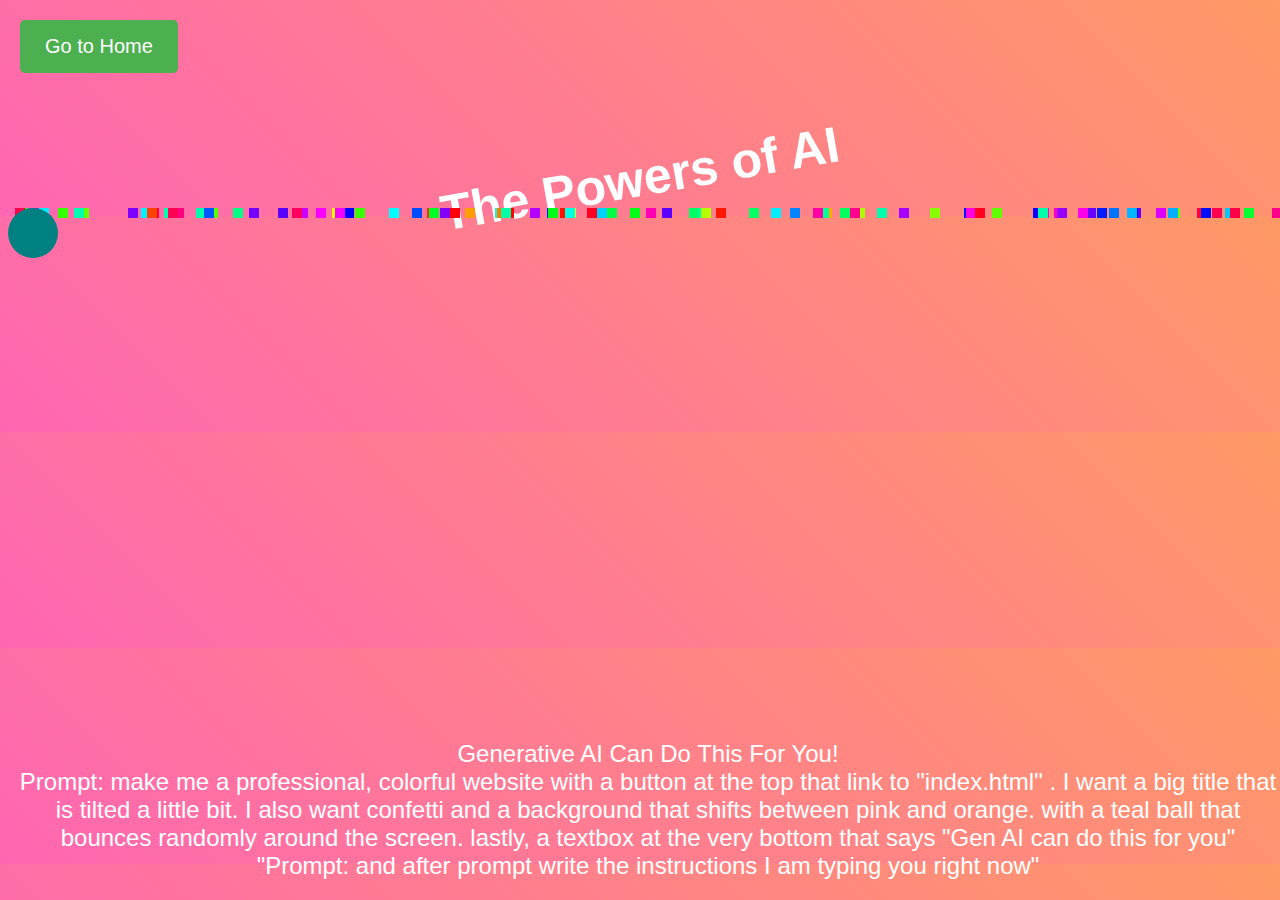
<file: genai.html>
<!DOCTYPE html>
<html lang="en">
<head>
    <meta charset="UTF-8">
    <meta name="viewport" content="width=device-width, initial-scale=1.0">
    <title>The Powers of AI</title>
    <style>
        body {
            background: linear-gradient(45deg, #ff66b2, #ff9966);
            font-family: Arial, sans-serif;
            text-align: center;
            overflow: hidden;
            animation: bg-shift 10s infinite alternate;
        }
        @keyframes bg-shift {
            from { background: #ff66b2; }
            to { background: #ff9966; }
        }
        .button {
            background: #4CAF50;
            color: white;
            padding: 15px 25px;
            text-decoration: none;
            font-size: 20px;
            border-radius: 5px;
            position: absolute;
            top: 20px;
            left: 20px;
        }
        .title {
            font-size: 50px;
            font-weight: bold;
            color: white;
            transform: rotate(-10deg);
            margin-top: 150px;
            position: relative;
        }
        .ball {
            width: 50px;
            height: 50px;
            background: teal;
            border-radius: 50%;
            position: absolute;
            animation: bounce-random 6s infinite ease-in-out;
        }
        @keyframes bounce-random {
            0% { top: 0; left: 0; }
            25% { top: 50%; left: 80%; }
            50% { top: 80%; left: 50%; }
            75% { top: 30%; left: 20%; }
            100% { top: 0; left: 0; }
        }
        .confetti {
            position: fixed;
            width: 10px;
            height: 10px;
            background: randomColor();
            animation: fall 5s infinite ease-in;
        }
        @keyframes fall {
            from { transform: translateY(-100px); }
            to { transform: translateY(100vh); }
        }
        .textbox {
            margin-top: 300px;
            font-size: 24px;
            color: white;
            position: absolute;
            bottom: 20px;
            width: 100%;
        }
    </style>
</head>
<body>
    <a href="index.html" class="button">Go to Home</a>
    <div class="title">The Powers of AI</div>
    <script>
        for (let i = 0; i < 100; i++) {
            let confetti = document.createElement('div');
            confetti.className = 'confetti';
            confetti.style.left = Math.random() * 100 + 'vw';
            confetti.style.background = `hsl(${Math.random() * 360}, 100%, 50%)`;
            document.body.appendChild(confetti);
        }
    </script>
    <div class="ball"></div>
    <div class="textbox">
        Generative AI Can Do This For You!<br>
        Prompt: make me a professional, colorful website with a button at the top that link to "index.html" . I want a big title that is tilted a little bit. I also want confetti and a background that shifts between pink and orange. with a teal ball that bounces randomly around the screen. lastly, a textbox at the very bottom that says "Gen AI can do this for you" <br> "Prompt: and after prompt write the instructions I am typing you right now"
    </div>
</body>
</html>
</file>
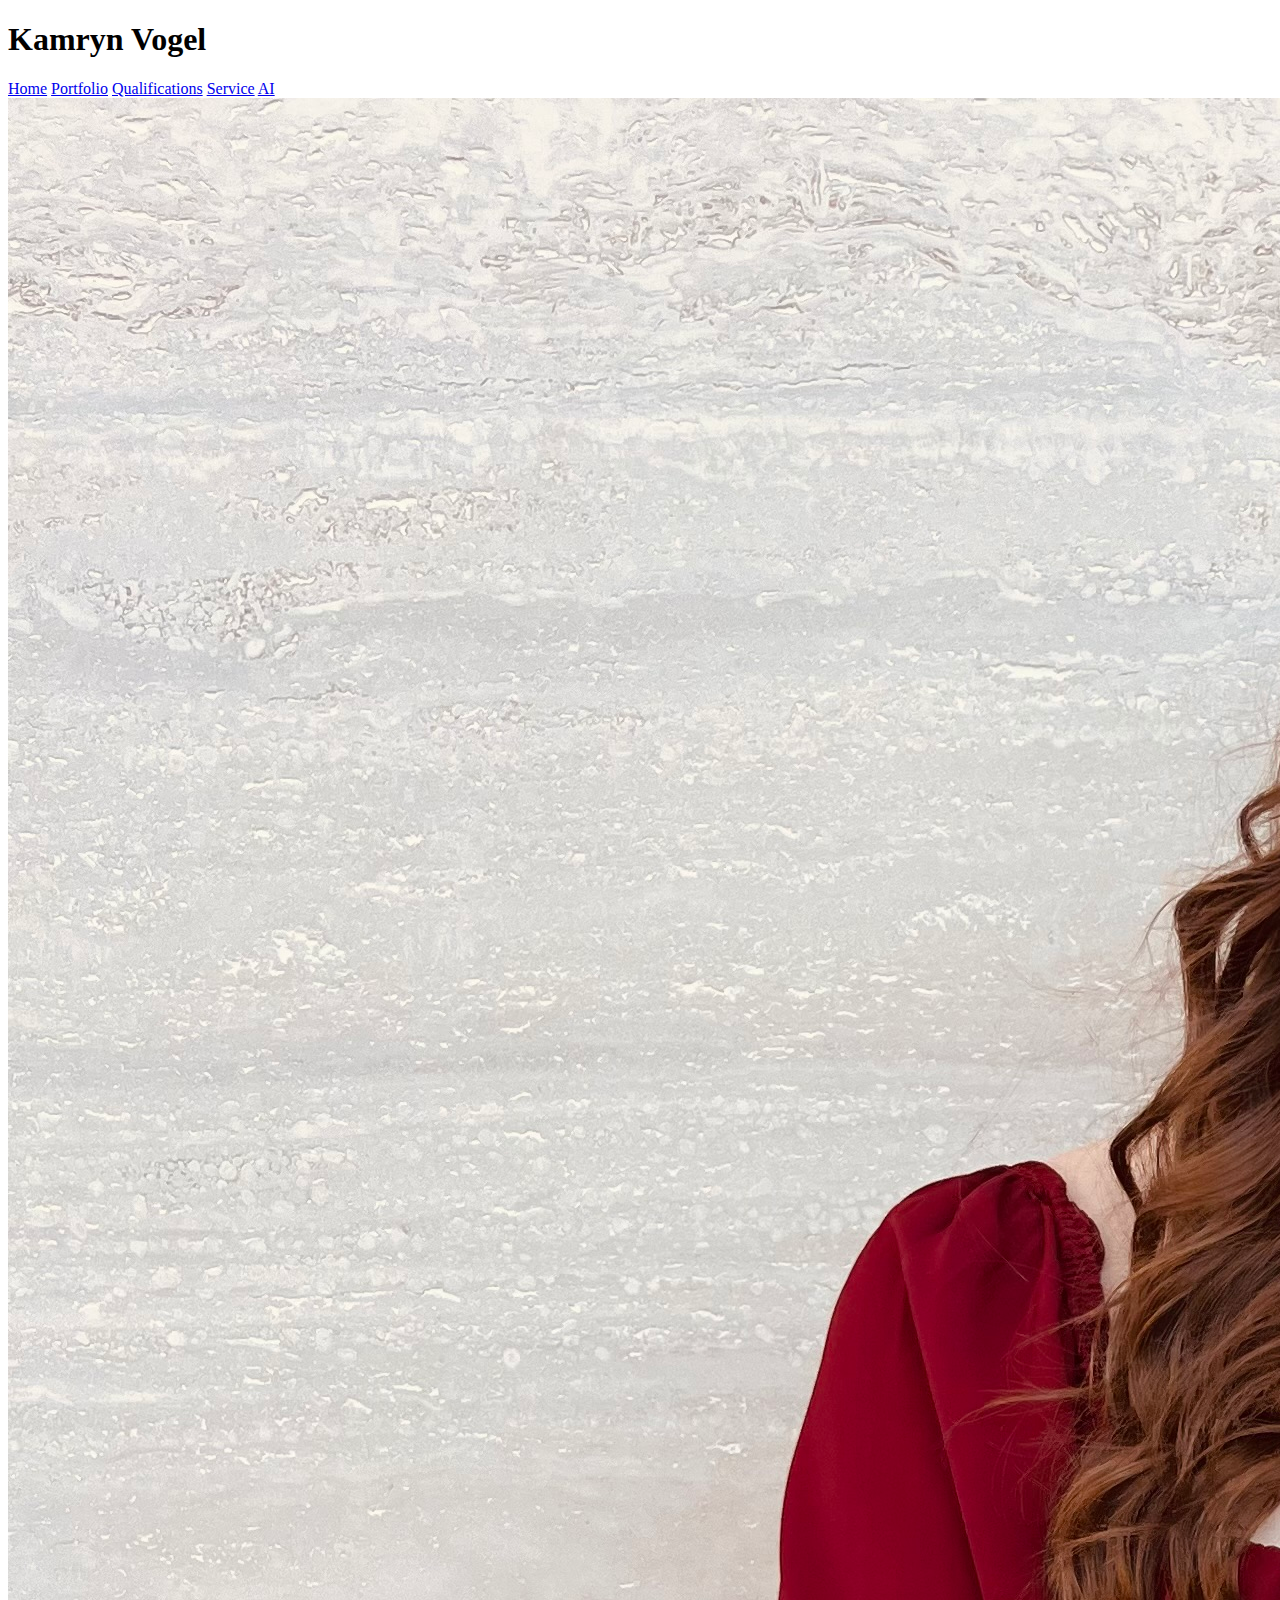
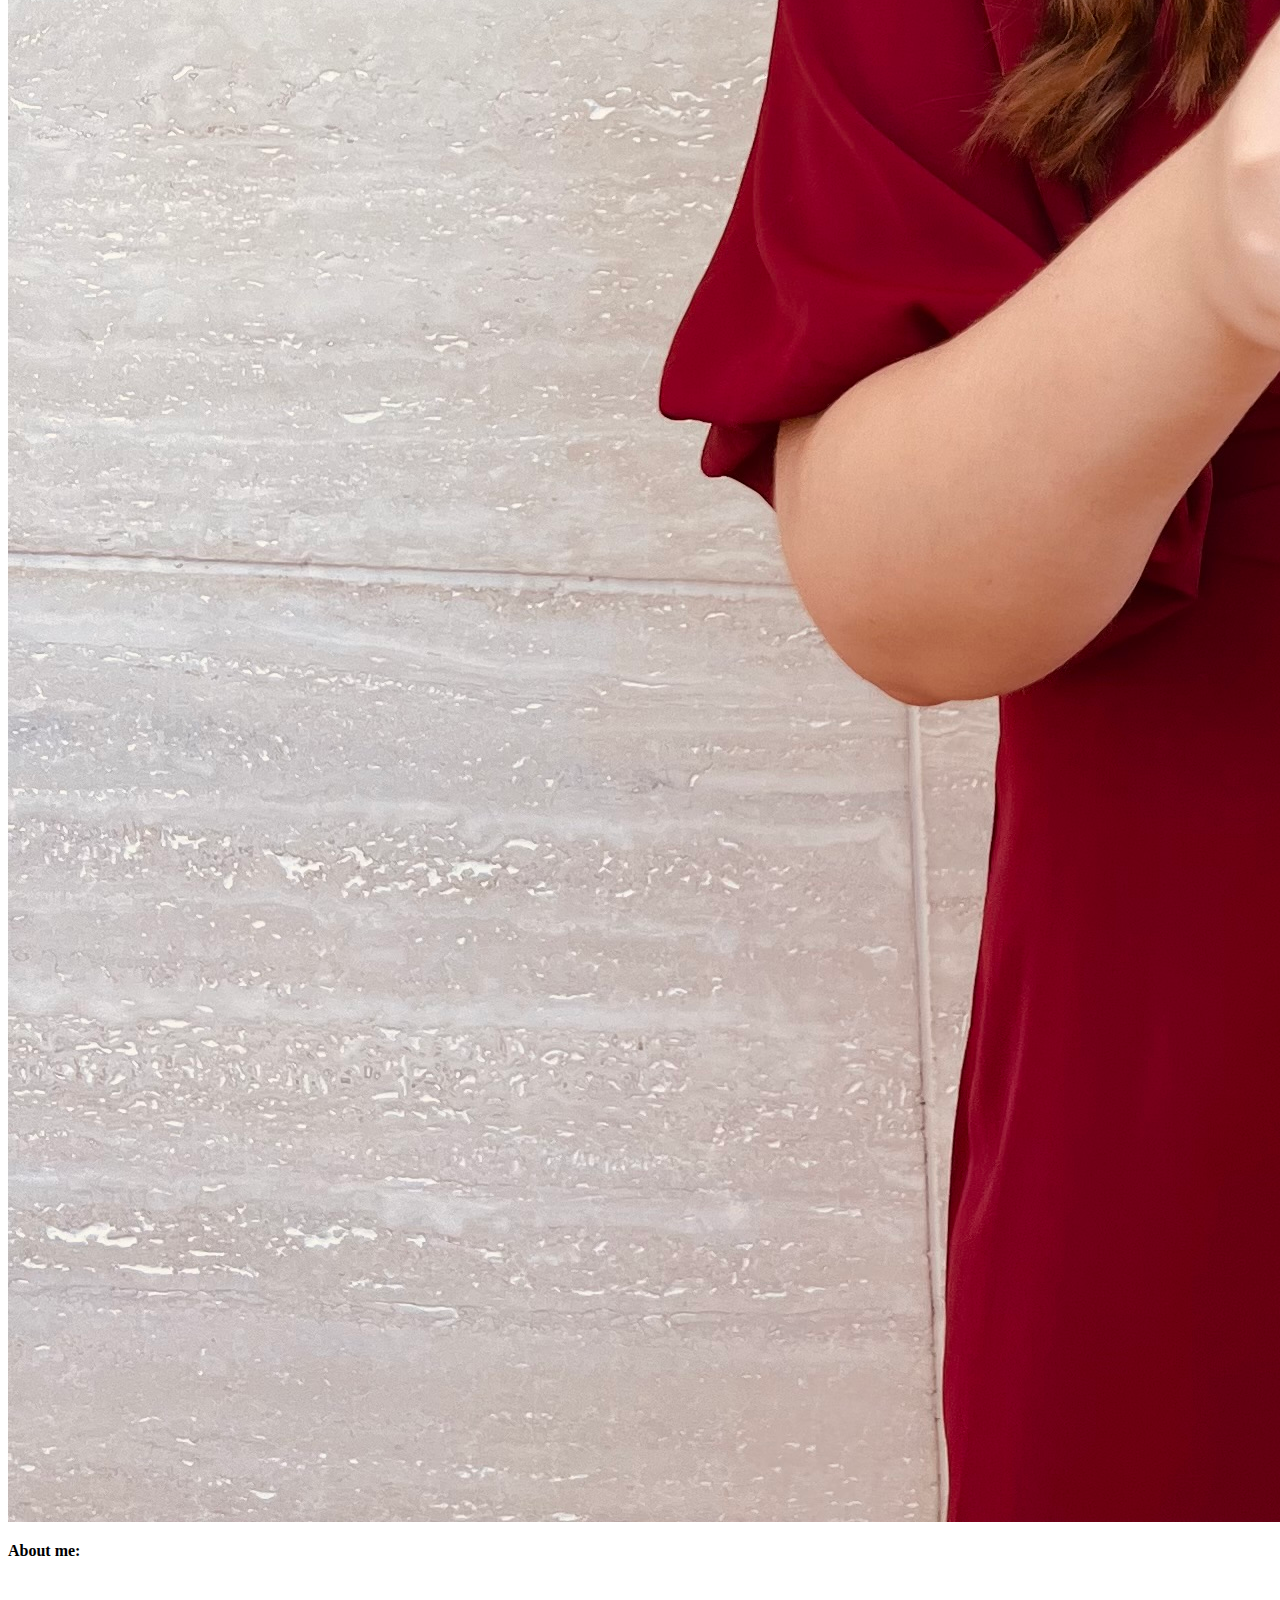
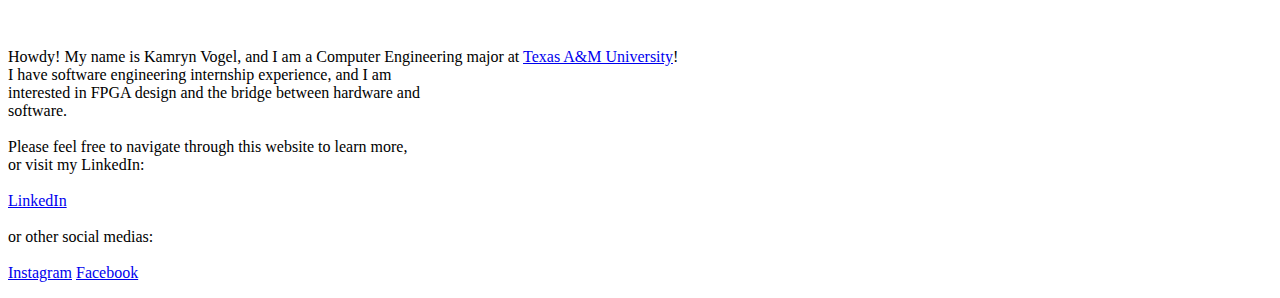
<file: index_HTML.html>
<!DOCTYPE html>
<html>
	<head>
		<title>kamryn vogel</title>

    <link rel="preconnect" href="https://fonts.googleapis.com">
    <link rel="preconnect" href="https://fonts.gstatic.com" crossorigin>
    <link href="https://fonts.googleapis.com/css2?family=Oswald:wght@200..700&display=swap" rel="stylesheet">
	</head>
	<body>
<div class="relative-wrapper">

		<h1 class="name">Kamryn Vogel</h1>
  
    <a href="index_HTML.html"class="selected-button">Home</a>
    <a href="portfolio_HTML.html"class="button">Portfolio</a>
    <a href="qualifications_HTML.html"class="button">Qualifications</a>
    <a href="service_HTML.html"class="button">Service</a>
    <a href="genai.html"class="button">AI</a>

</div>


    <div class="index-rectangle"></div>

    <img src="IMG_0880.jpg" class="index-photo"/>
  
		<p class="index-about"><strong >
      About me:
    </strong></p>
    
    <p class="index-circle"> 
      <br> <br> <br> <br>
      Howdy! My name is Kamryn Vogel, and I am a Computer
      Engineering major at <a 
      href="https://www.tamu.edu/">Texas A&M University</a>! <br>
      I have software engineering internship experience, and I am<br>
      interested in FPGA design and the bridge between hardware and <br>
      software. <br> <br>
      Please feel free to navigate through this website to learn more, <br>
      or visit my LinkedIn: <br><br>
      <a href="https://www.linkedin.com/in/kamryn-vogel-403838238" class="button">LinkedIn</a>
      <br><br> or other social medias:<br><br>
      <a href="https://www.instagram.com/kamrynrose15/" class="button">Instagram</a>
      <a href="https://www.facebook.com/kamryn.vogel.14"class="button">Facebook</a>
    </p>
                  
	</body>
</html>
</file>
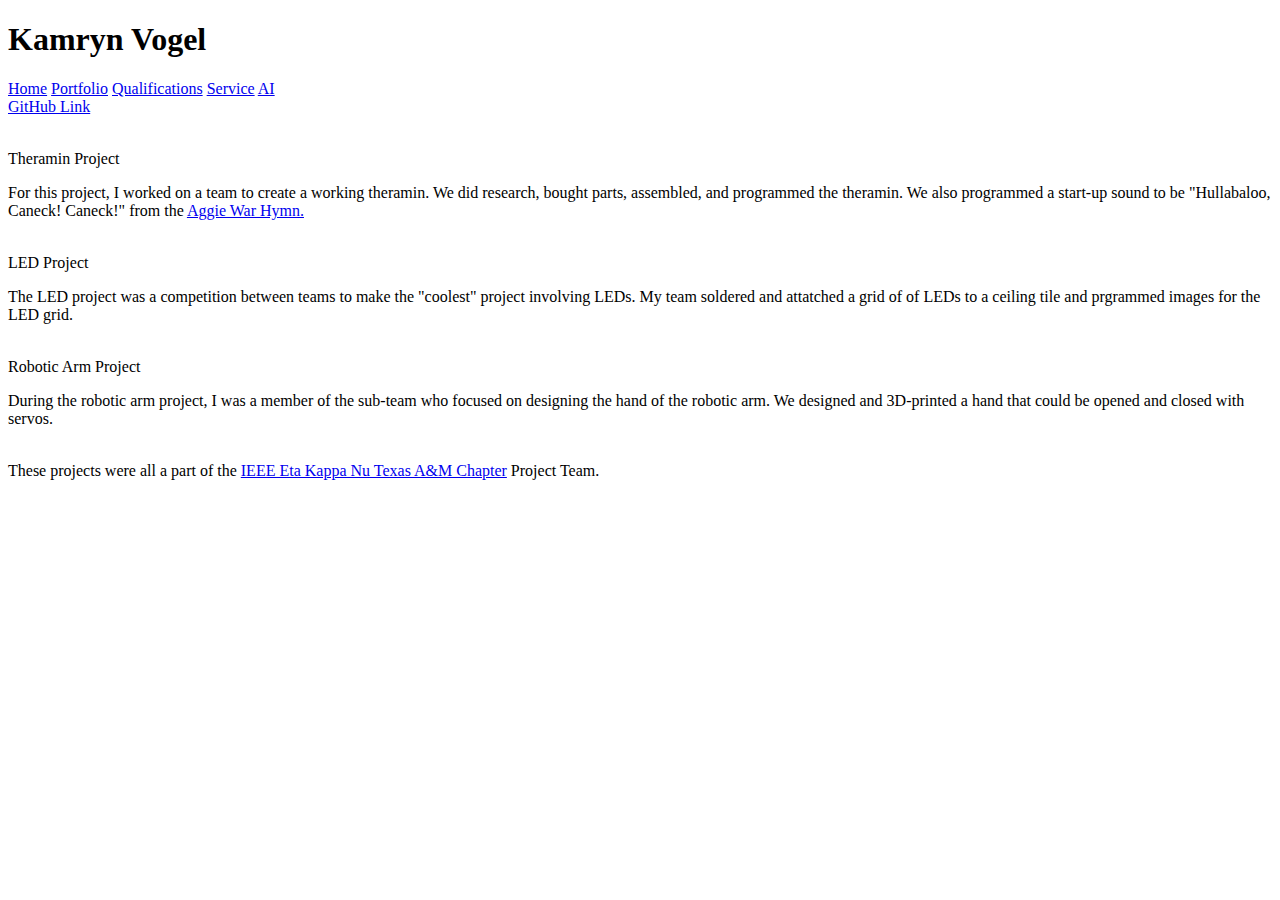
<file: portfolio_HTML.html>
<!DOCTYPE html>
<html>
    <head>
        <title>About Me</title>

        <link rel="preconnect" href="https://fonts.googleapis.com">
        <link rel="preconnect" href="https://fonts.gstatic.com" crossorigin>
        <link href="https://fonts.googleapis.com/css2?family=Oswald:wght@200..700&display=swap" rel="stylesheet">
    
    </head>
    <body>
<div class="relative-wrapper">

            <h1 class="name">Kamryn Vogel</h1>
      
        <a href="index_HTML.html"class="button">Home</a>
        <a href="portfolio_HTML.html"class="selected-button">Portfolio</a>
        <a href="qualifications_HTML.html"class="button">Qualifications</a>
        <a href="service_HTML.html"class="button">Service</a>
        <a href="genai.html"class="button">AI</a>
    
</div>
        <a href="https://github.com/kamrynv"class="button Git">GitHub Link</a>
        <p class="portfolio-circle first"> <br> Theramin Project</p>
        <p class="portfolio-square first">For this project, I worked on a team to 
            create a working theramin. We did research, bought parts, assembled, and
            programmed the theramin. We also programmed a start-up sound to be
            "Hullabaloo, Caneck! Caneck!" from the 
            <a href="https://youtu.be/6h7T_zbPGBw?si=qVTDjulInPuBgqCj">Aggie War Hymn.</a>
        </p>

        <p class="portfolio-circle second"><br>LED Project</p>
        <p class="portfolio-square second">The LED project was a competition between teams
            to make the "coolest" project involving LEDs. My team soldered and attatched a grid of 
            of LEDs to a ceiling tile and prgrammed images for the LED grid.
        </p>

        <p class="portfolio-circle third"><br>Robotic Arm Project</p>
        <p class="portfolio-square third">During the robotic arm project, I was
            a member of the sub-team who focused on designing the hand of the 
            robotic arm. We designed and 3D-printed a hand that could be opened 
            and closed with servos.
        </p>

        <p class="HKN"><br>These projects were all a part of the 
            <a href="https://www.hkntamu.com/">IEEE Eta Kappa Nu Texas A&M Chapter</a> Project Team.</p>
    </body>
</html>
</file>
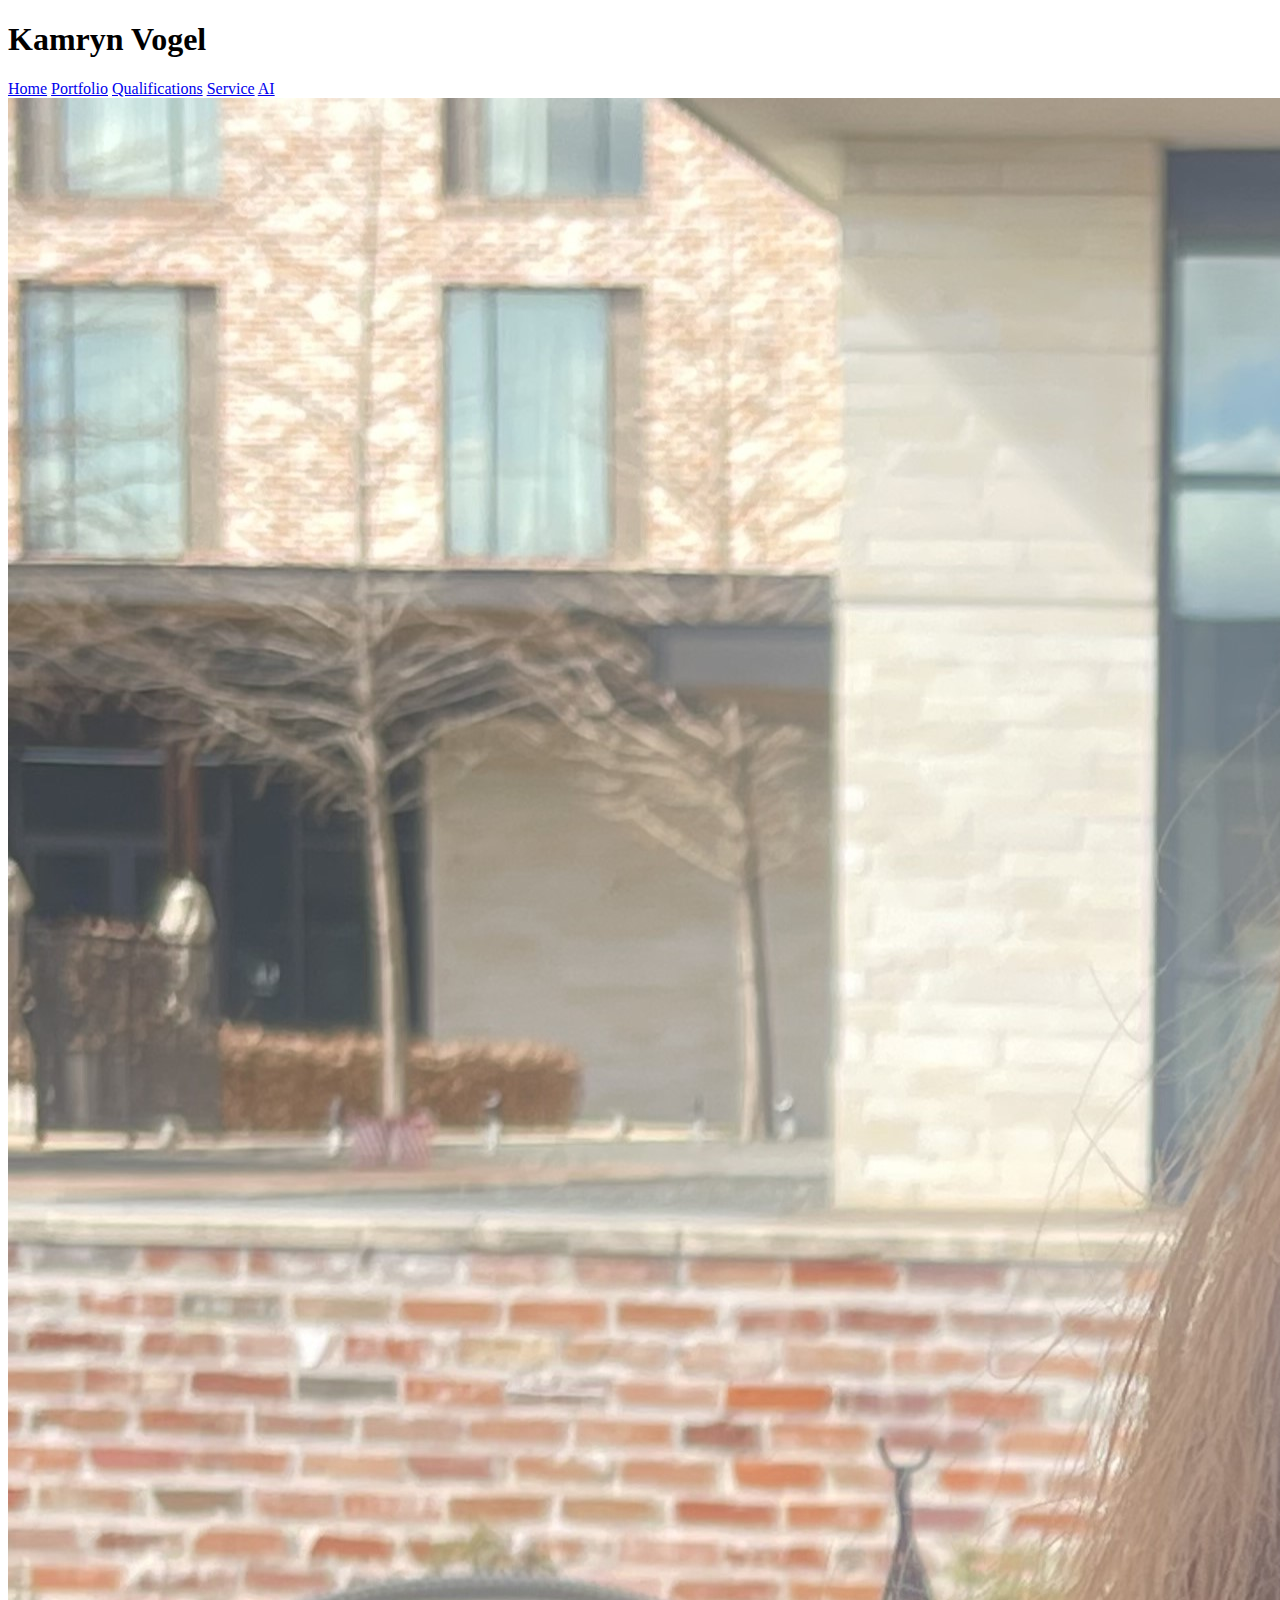
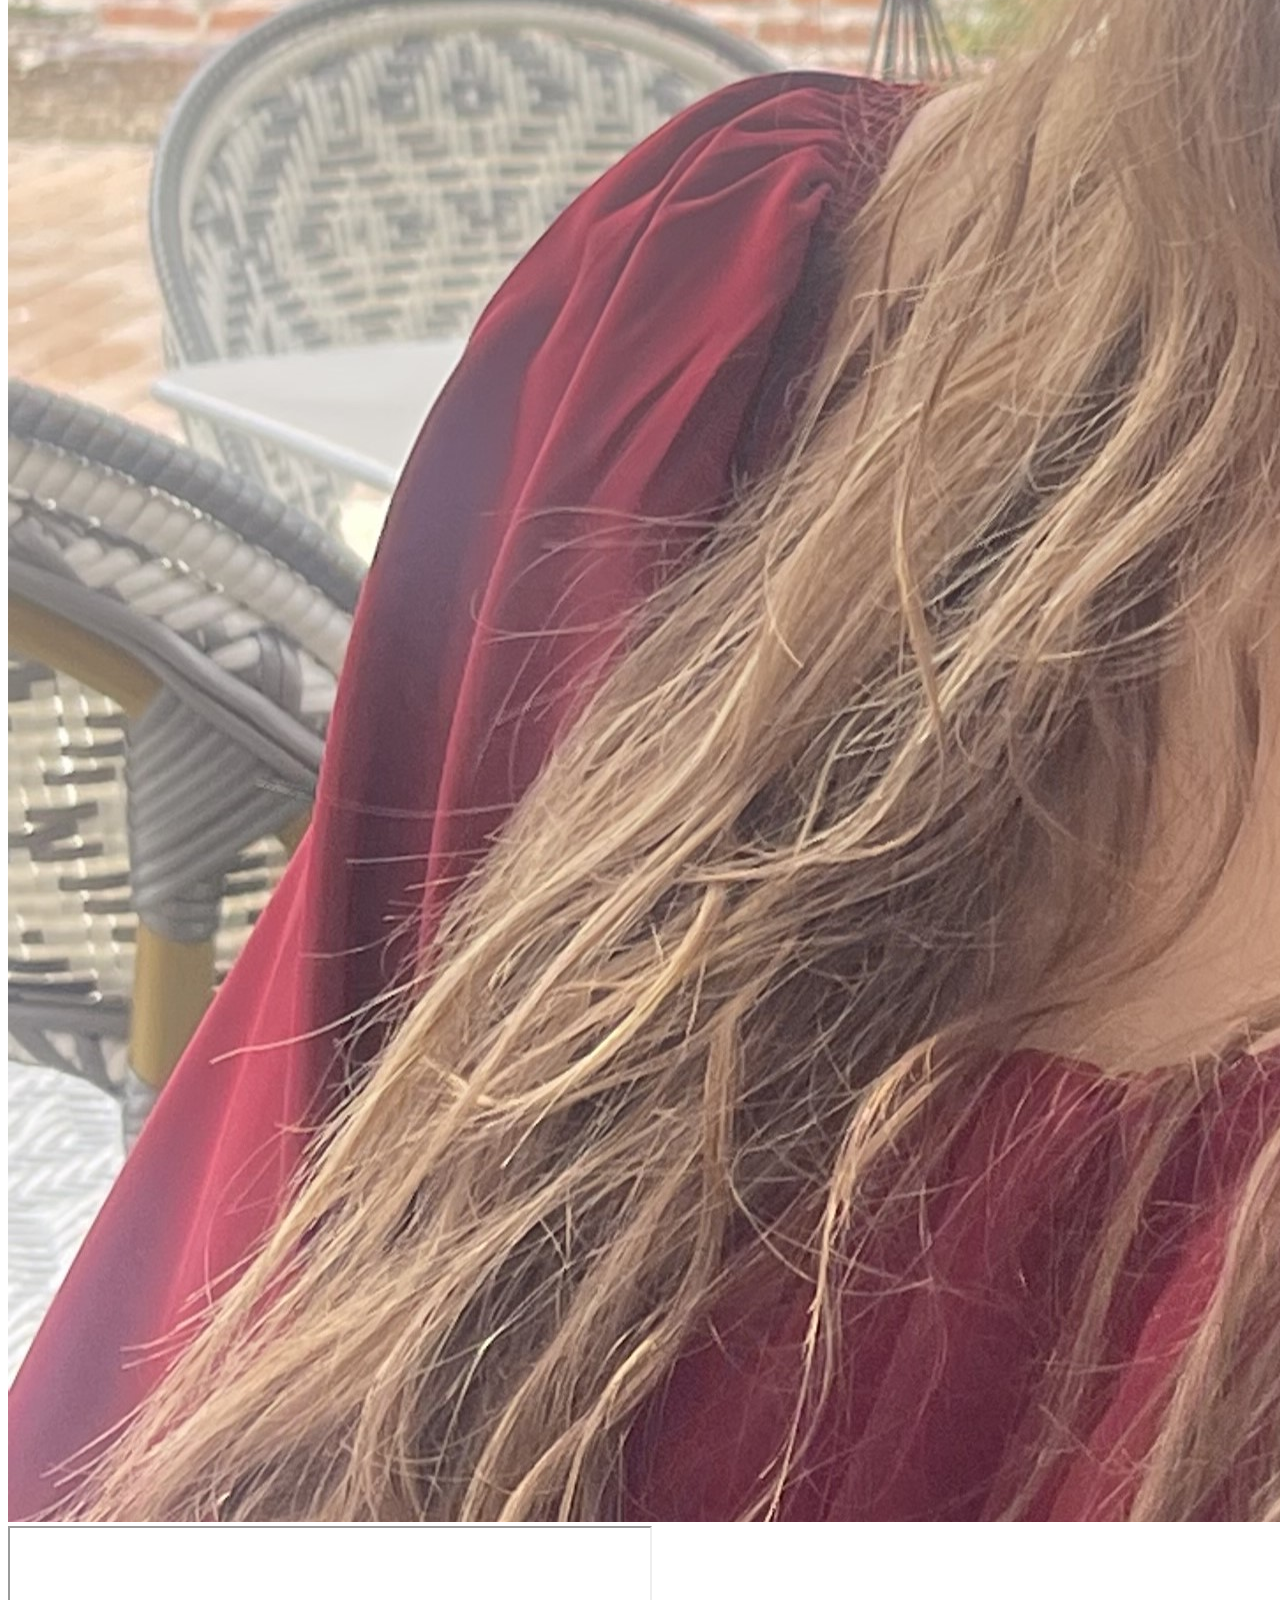
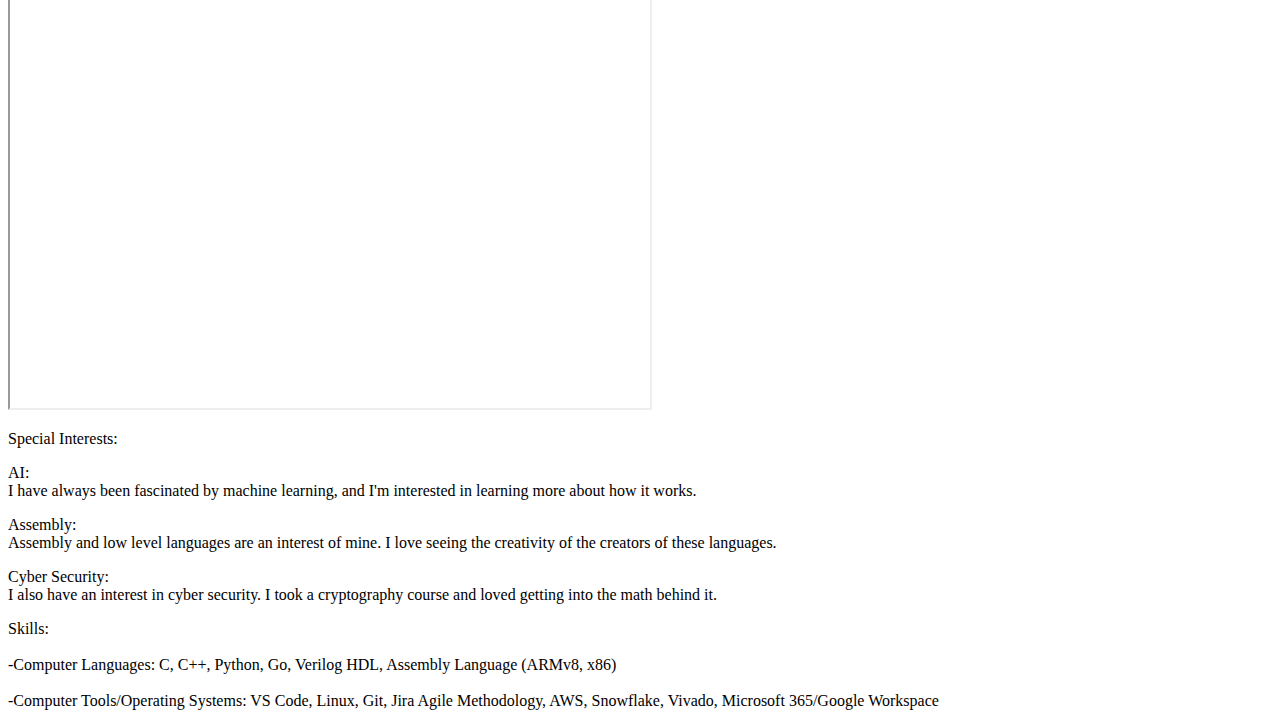
<file: qualifications_HTML.html>
<!DOCTYPE html>
<html>
    <head>
        <title>About Me</title>

        <link rel="preconnect" href="https://fonts.googleapis.com">
        <link rel="preconnect" href="https://fonts.gstatic.com" crossorigin>
        <link href="https://fonts.googleapis.com/css2?family=Oswald:wght@200..700&display=swap" rel="stylesheet">
    
    </head>
    <body>
<div class="relative-wrapper">

            <h1 class="name">Kamryn Vogel</h1>
      
        <a href="index_HTML.html"class="button">Home</a>
        <a href="portfolio_HTML.html"class="button">Portfolio</a>
        <a href="qualifications_HTML.html"class="selected-button">Qualifications</a>
        <a href="service_HTML.html"class="button">Service</a>
        <a href="genai.html"class="button">AI</a>
    
</div>
        <img src="IMG_6608.jpg" class="qualifications-photo"/>


        <iframe src="https://drive.google.com/file/d/1ad3ocR4E4h_ulGmxCtiS9xiRl6Z_p6uV/preview" width="640" height="480" allow="autoplay"></iframe>

        <p class="special-interests">Special Interests:</p>
        <p class="qualifications-circle first">AI:<br> I have always been fascinated by 
        machine learning, and I'm interested in learning more about how it works.</p>
        <p class="qualifications-circle second">Assembly:<br> Assembly and low
        level languages are an interest of mine. I love seeing the creativity of the 
    creators of these languages.</p>
        <p class="qualifications-circle third">Cyber Security: <br>
        I also have an interest in cyber security. I took a cryptography course and
         loved getting into the math behind it.</p>
        <p class="qualifications-box">Skills:<br><br>
            -Computer Languages: C, C++, Python, Go, Verilog HDL, Assembly Language (ARMv8, x86)
           <br><br> -Computer Tools/Operating Systems: VS Code, Linux, Git, Jira Agile Methodology, AWS, Snowflake, Vivado, Microsoft 365/Google Workspace</p>
    </body>
</html>
</file>
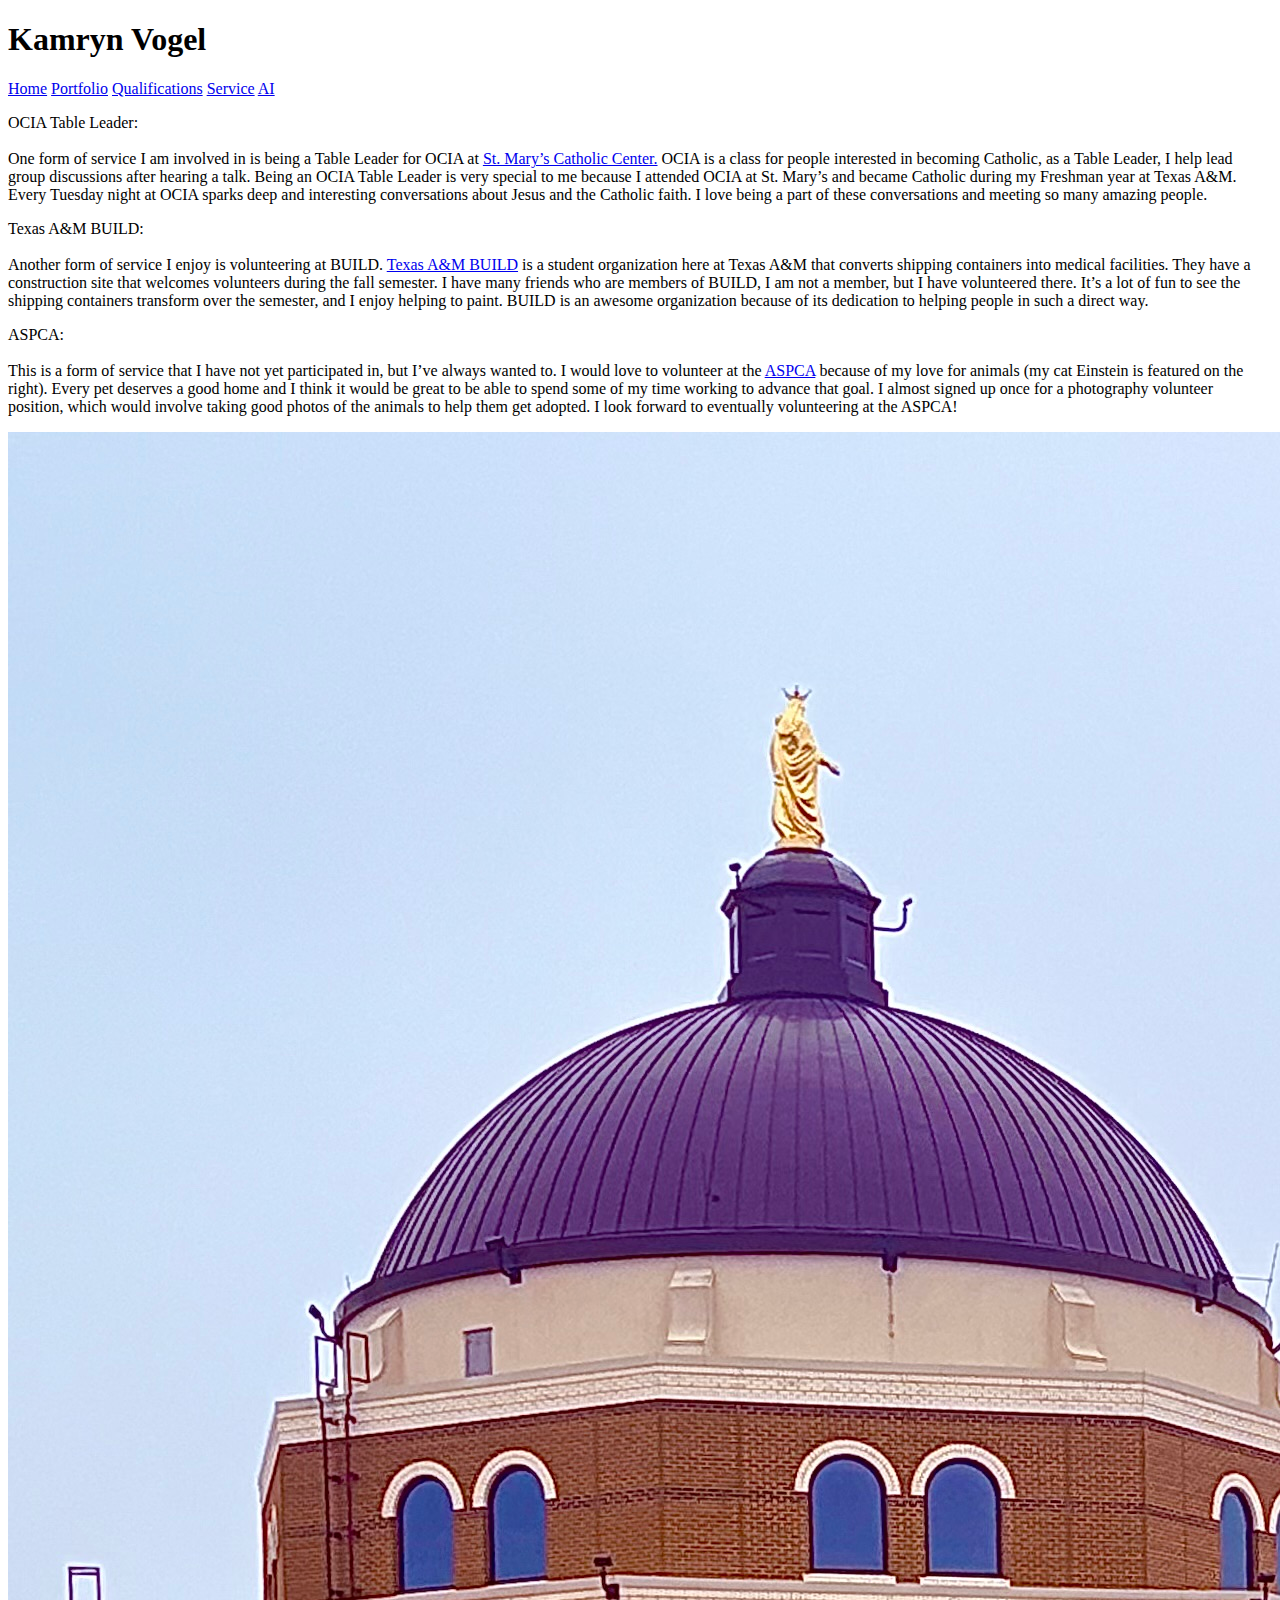
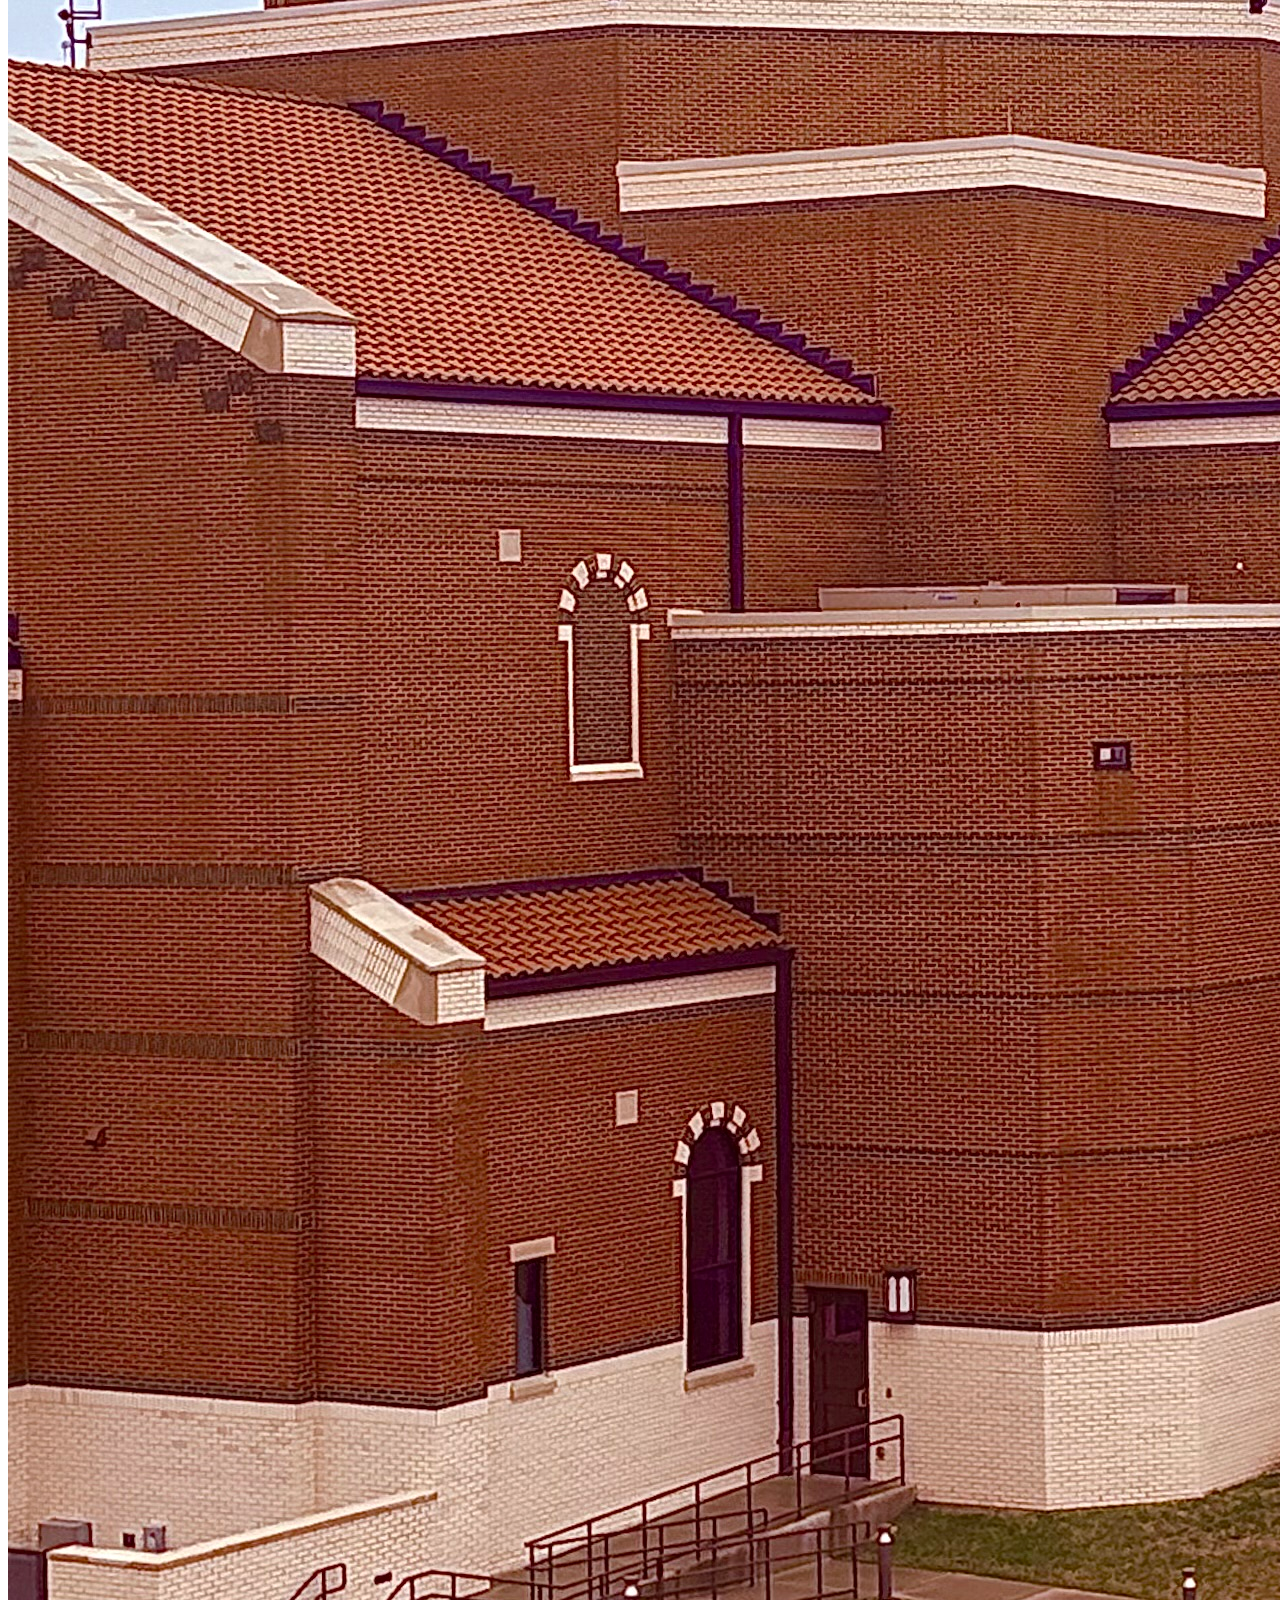
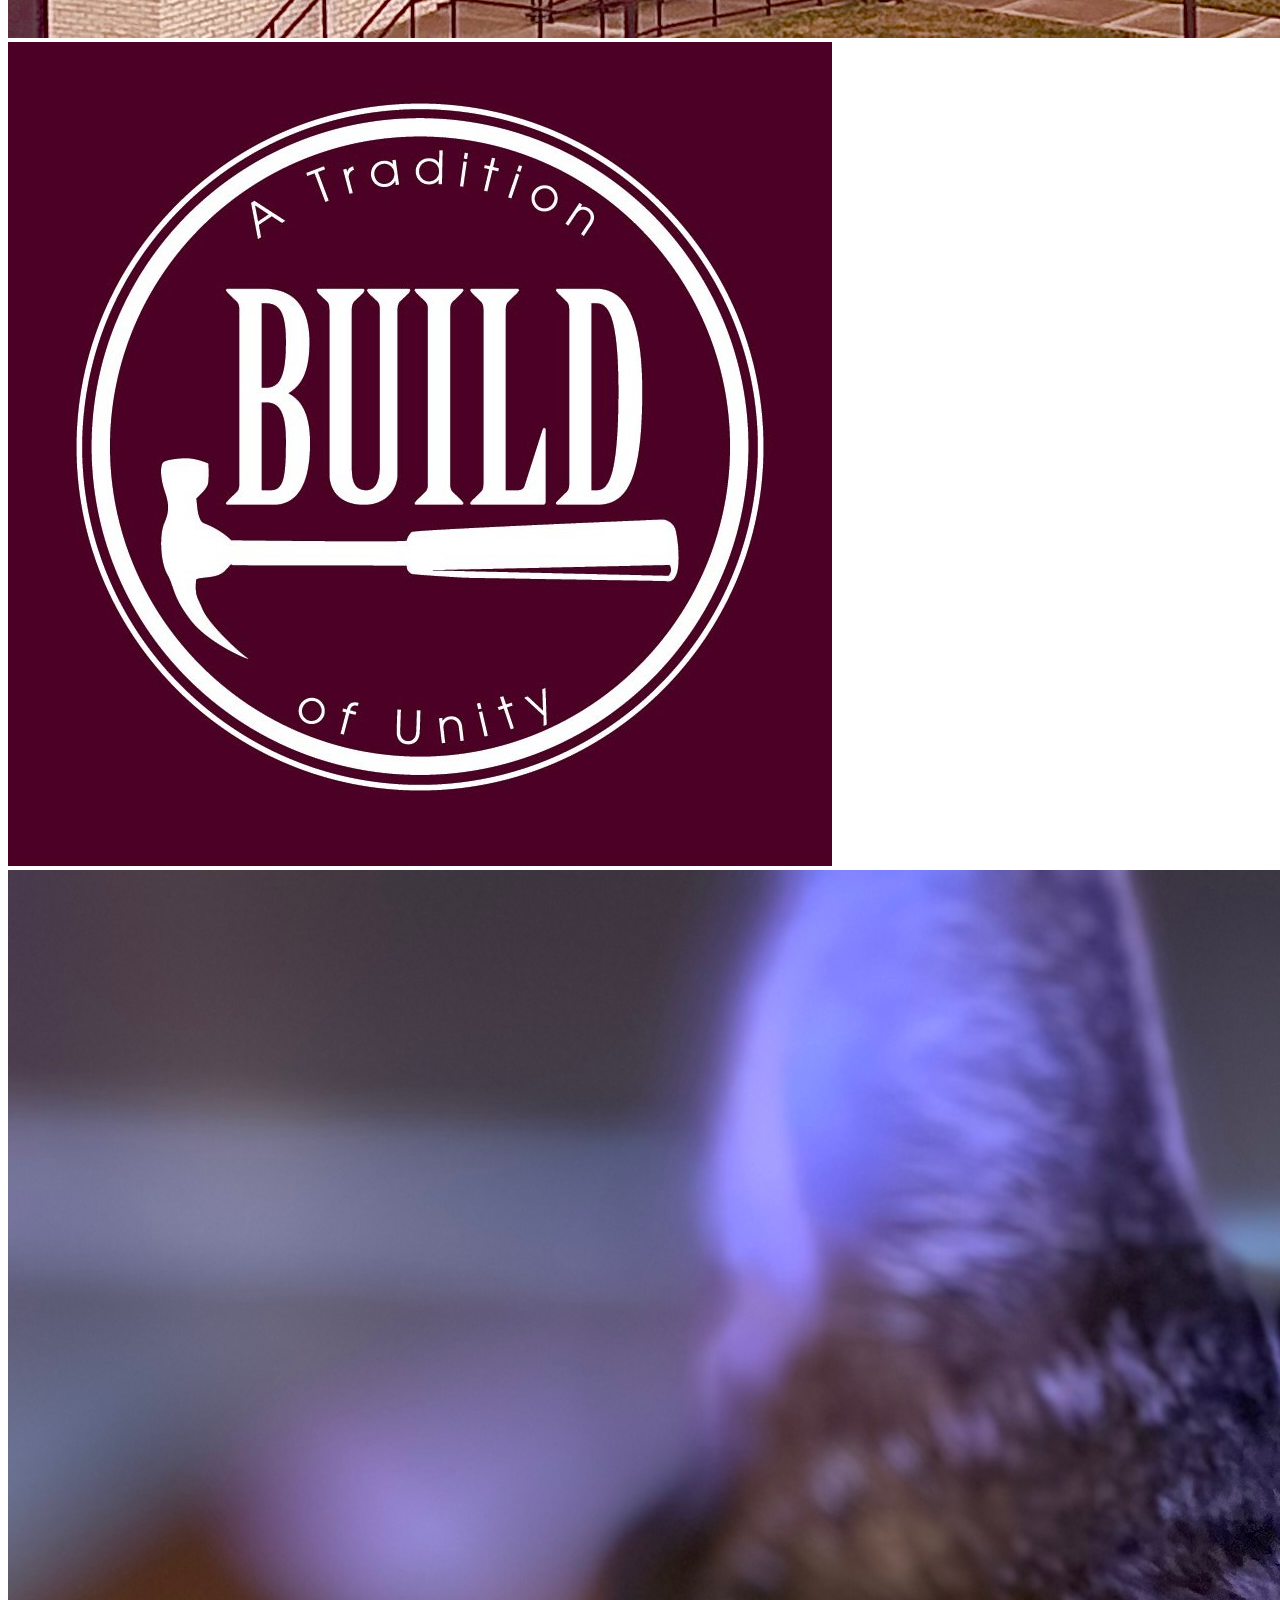
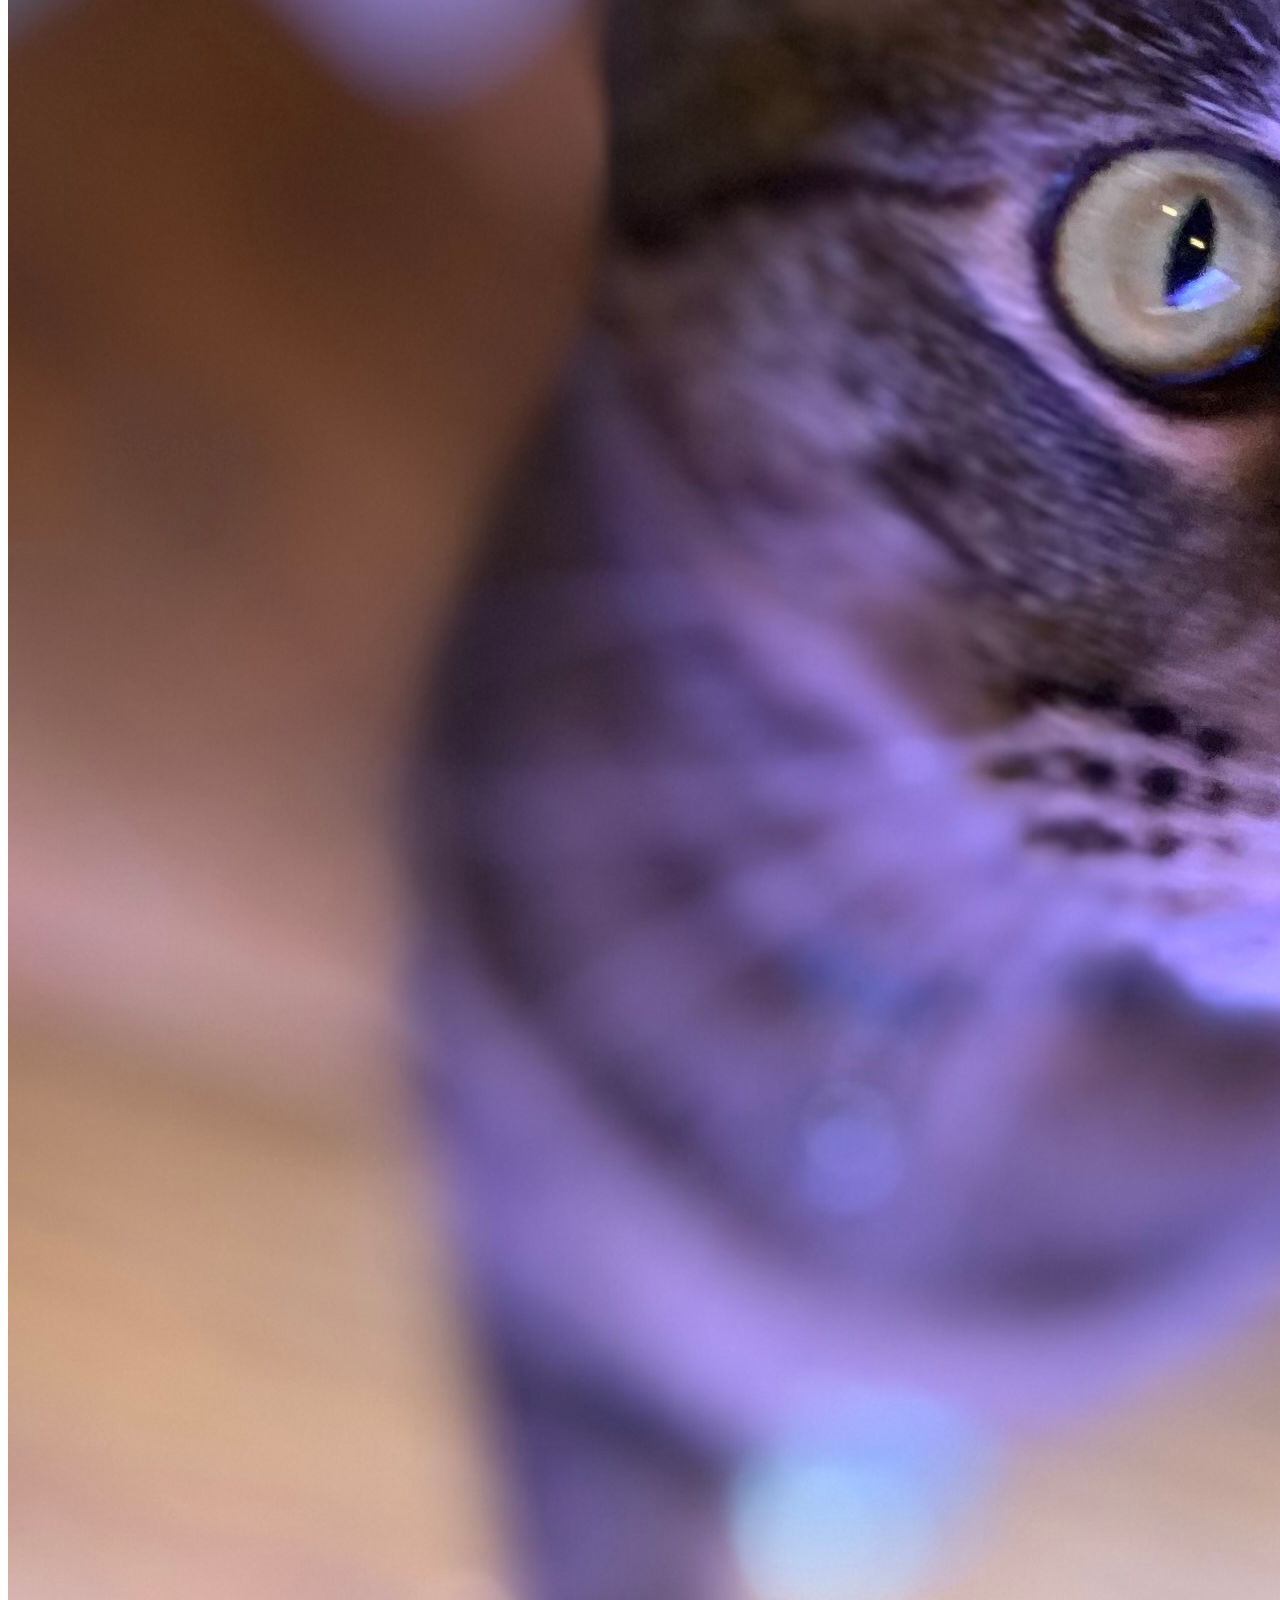
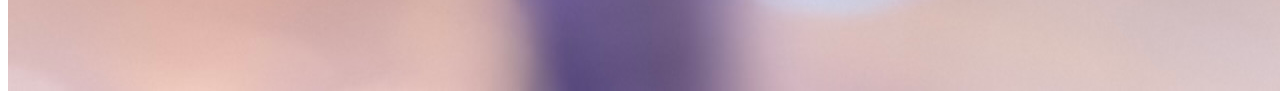
<file: service_HTML.html>
<!DOCTYPE html>
<html>
    <head>
        <title>About Me</title>

        <link rel="preconnect" href="https://fonts.googleapis.com">
        <link rel="preconnect" href="https://fonts.gstatic.com" crossorigin>
        <link href="https://fonts.googleapis.com/css2?family=Oswald:wght@200..700&display=swap" rel="stylesheet">
    
    </head>
    <body>
<div class="relative-wrapper">

            <h1 class="name">Kamryn Vogel</h1>
      
        <a href="index_HTML.html"class="button">Home</a>
        <a href="portfolio_HTML.html"class="button">Portfolio</a>
        <a href="qualifications_HTML.html"class="button">Qualifications</a>
        <a href="service_HTML.html"class="selected-button">Service</a>
        <a href="genai.html"class="button">AI</a>
    
</div>
        <p class="service-oval first">OCIA Table Leader: <br><br>
            One form of service I am involved in is being a Table Leader for OCIA at 
            <a href="https://www.aggiecatholic.org/">St. Mary’s Catholic Center.</a>
            OCIA is a class for people interested in becoming Catholic, as a Table Leader, I help lead group 
            discussions after hearing a talk. Being an OCIA Table Leader is very special to me because I attended 
            OCIA at St. Mary’s and became Catholic during my Freshman year at Texas A&M. Every Tuesday night at OCIA 
            sparks deep and interesting conversations about Jesus and the Catholic faith. I love being a part of these 
            conversations and meeting so many amazing people.
            </p>
        <p class="service-oval second">Texas A&M BUILD: <br><br>
            Another form of service I enjoy is volunteering at BUILD. 
            <a href="https://www.buildtamu.com/">Texas A&M BUILD</a>
             is a student organization here at Texas A&M that converts shipping containers into 
            medical facilities. They have a construction site that welcomes volunteers during the fall 
            semester. I have many friends who are members of BUILD, I am not a member, but I have volunteered 
            there. It’s a lot of fun to see the shipping containers transform over the semester, and I 
            enjoy helping to paint. BUILD is an awesome organization because of its dedication to helping 
            people in such a direct way.
            
            </p>
        <p class="service-oval third">ASPCA:<br><br>
            This is a form of service that I have not yet participated in, but I’ve always 
            wanted to. I would love to volunteer at the 
            <a href="https://secure.aspca.org/">ASPCA</a>
            because of my love for animals (my cat Einstein is featured on the right). 
            Every pet deserves a good home and I think it would be great to be able to spend 
            some of my time working to advance that goal. I almost signed up once for a photography volunteer
            position, which would involve taking good photos of the animals to help them get adopted. 
            I look forward to eventually volunteering at the ASPCA!</p>

        <img src="IMG_7041.jpg" class="service-photo1"/>
        <img src="build-1.jpg" class="service-photo2"/>
        <img src="IMG_5190.jpg" class="service-photo3"/>

    </body>
</html>
</file>
